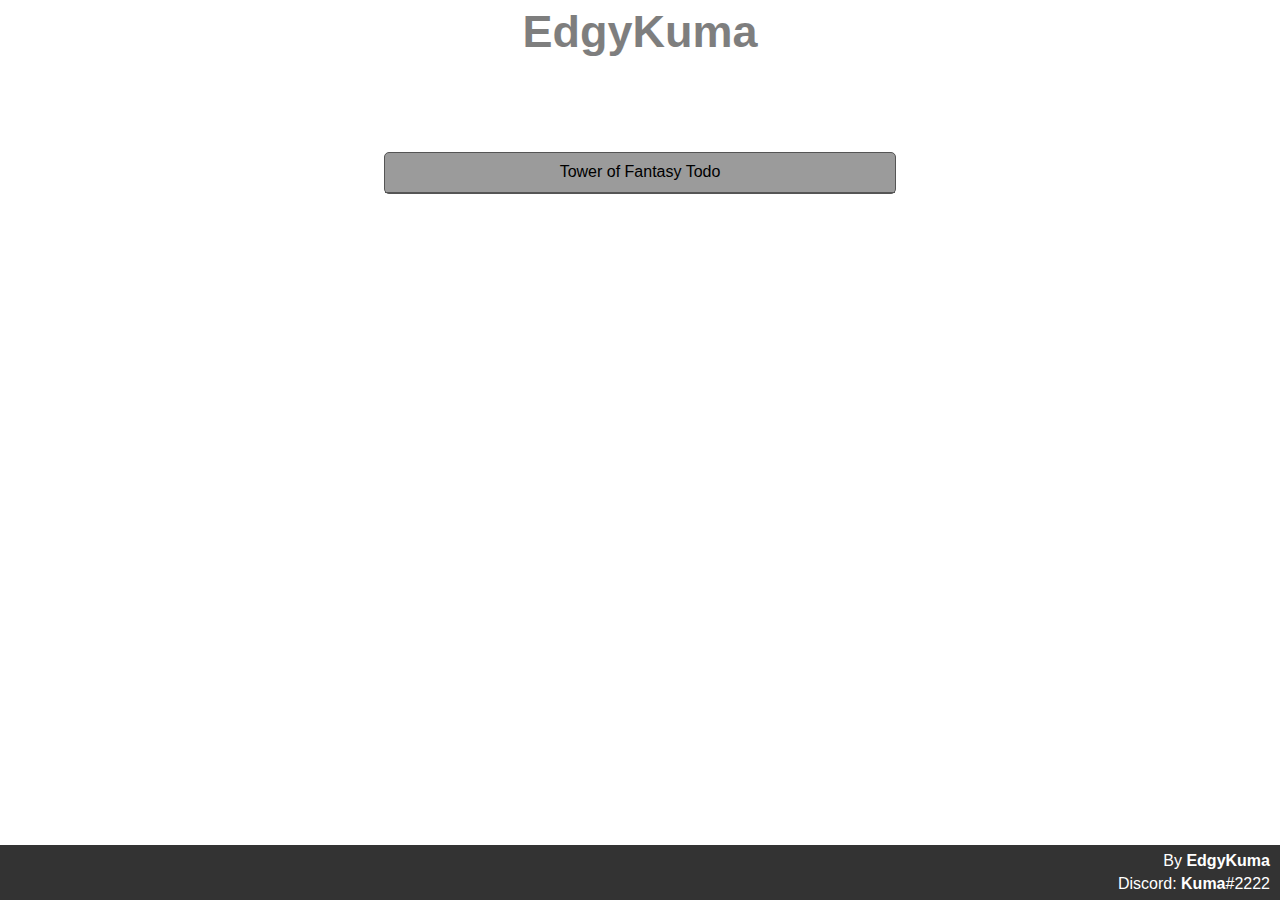
<file: index.html>
<!DOCTYPE HTML>
<html>
    <head>
        <title>EdgyKuma</title>
        <link rel="icon" type="image/x-icon" href="images/favicon.png">
        <link rel="stylesheet" href="style.css">
    </head>
    <body>
		<main>
            <h1 class="app-title">EdgyKuma</h1>
            <div class="link-box">
            <ul class="link-ul">
                <li><a target="_blank" href="tof-todo.html">Tower of Fantasy Todo</a></li>
            </ul>
            </div>
		</main>
	</body>
    <div class="footer">
        <p class="r-align">By <b>EdgyKuma</b></p>
        <p class="r-align">Discord: <b>Kuma</b>#2222</p>
    </div>
</html>
</file>
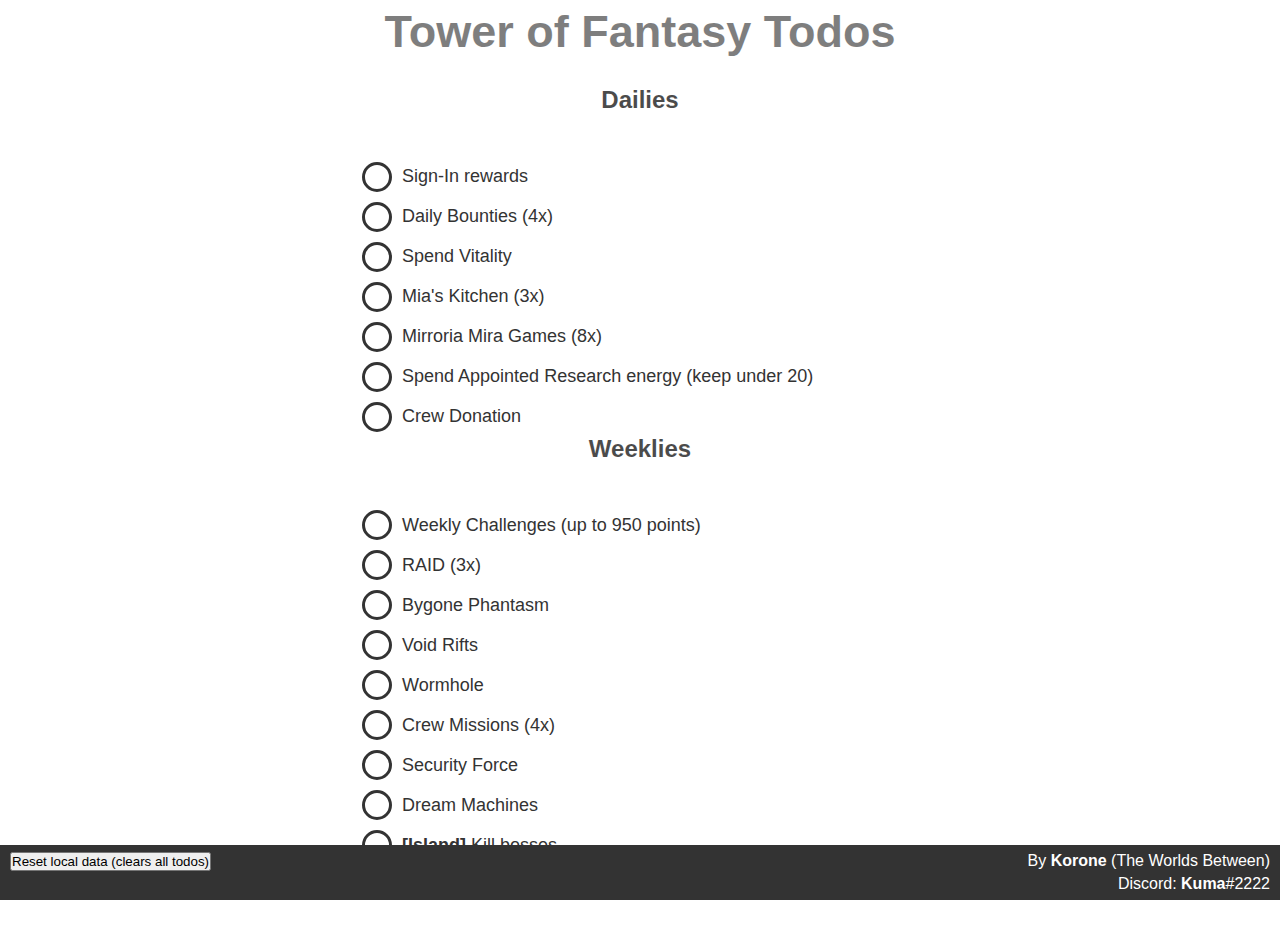
<file: tof-todo.html>
<!DOCTYPE HTML>
<html>
    <head>
        <title>ToF Todo</title>
        <link rel="icon" type="image/x-icon" href="images/tof-todo-favicon.png">
        <link rel="stylesheet" href="style.css">
    </head>
    <body>
		<main>
            <h1 class="app-title">Tower of Fantasy Todos</h1>
            <h2 class="todo-header">Dailies</h2>
			<div class="container container-daily">
				<ul class="todo-list js-todo-list-daily"></ul>
			</div>
            <h2 class="todo-header">Weeklies</h2>
			<div class="container container-weekly">
				<ul class="todo-list js-todo-list-weekly"></ul>
				<ul class="todo-list js-todo-list"></ul>
                <!-- don't need these until custom todo is supported
                <div class="empty-state">
                    <svg class="checklist-icon"><use href="#checklist-icon"></use></svg>
                    <h2 class="empty-state__title">Add your first todo</h2>
                    <p class="empty-state__description">What do you want to get done today?</p>
                </div>
				<form class="js-form">
					<input autofocus type="text" aria-label="Enter a new todo item" placeholder="E.g. Build a web app" class="js-todo-input">
				</form>
                -->
			</div>
		</main>
        <div class="footer">
            <button type="button" class="side-btn js-reset-data-btn">Reset local data (clears all todos)</button>
            <p class="r-align">By <b>Korone</b> (The Worlds Between)</p>
            <p class="r-align">Discord: <b>Kuma</b>#2222</p>
        </div>

		<svg>
			<defs>
			<symbol id="checklist-icon" viewBox="-52 0 512 512"><path d="m217.140625 47.226562c0 7.1875-5.832031 13.015626-13.019531 13.015626-7.191406 0-13.019532-5.828126-13.019532-13.015626 0-7.191406 5.828126-13.019531 13.019532-13.019531 7.1875 0 13.019531 5.828125 13.019531 13.019531zm0 0"/><path d="m140.917969 98.820312c4.144531 0 7.5-3.355468 7.5-7.5v-11.4375c0-4.140624-3.355469-7.5-7.5-7.5-4.140625 0-7.5 3.359376-7.5 7.5v11.4375c0 4.144532 3.359375 7.5 7.5 7.5zm0 0"/><path d="m267.320312 98.820312c4.144532 0 7.5-3.355468 7.5-7.5v-11.4375c0-4.140624-3.355468-7.5-7.5-7.5-4.140624 0-7.5 3.359376-7.5 7.5v11.4375c0 4.144532 3.359376 7.5 7.5 7.5zm0 0"/><path d="m204.121094 104.925781c8.242187 0 15.984375-3.449219 21.246094-9.464843 2.726562-3.117188 2.40625-7.855469-.710938-10.582032-3.121094-2.726562-7.855469-2.410156-10.582031.710938-2.410157 2.753906-6.039063 4.335937-9.953125 4.335937-3.917969 0-7.542969-1.582031-9.953125-4.335937-2.726563-3.121094-7.464844-3.4375-10.582031-.710938-3.121094 2.726563-3.4375 7.464844-.710938 10.582032 5.257812 6.015624 13 9.464843 21.246094 9.464843zm0 0"/><path d="m162.492188 184.390625c-1.308594-3.929687-5.558594-6.054687-9.484376-4.742187-21.402343 7.132812-37.015624 17.507812-46.878906 25.582031v-9.789063c0-4.140625-3.359375-7.5-7.5-7.5s-7.5 3.359375-7.5 7.5v12.710938c0 11.421875 13.816406 17.8125 22.5 10.359375 8.640625-7.410157 23.304688-17.695313 44.121094-24.636719 3.929688-1.308594 6.054688-5.554688 4.742188-9.484375zm0 0"/><path d="m211.460938 208.035156h98.148437c4.144531 0 7.5-3.359375 7.5-7.5s-3.355469-7.5-7.5-7.5h-98.148437c-4.140626 0-7.5 3.359375-7.5 7.5s3.359374 7.5 7.5 7.5zm0 0"/><path d="m162.492188 245.972656c-1.308594-3.929687-5.558594-6.054687-9.484376-4.746094-21.402343 7.136719-37.015624 17.511719-46.878906 25.585938v-9.789062c0-4.144532-3.359375-7.5-7.5-7.5s-7.5 3.355468-7.5 7.5v12.710937c0 11.40625 13.8125 17.808594 22.5 10.359375 8.640625-7.410156 23.304688-17.699219 44.121094-24.636719 3.929688-1.308593 6.054688-5.554687 4.742188-9.484375zm0 0"/><path d="m211.460938 269.617188h98.148437c4.144531 0 7.5-3.359376 7.5-7.5 0-4.144532-3.355469-7.5-7.5-7.5h-98.148437c-4.140626 0-7.5 3.355468-7.5 7.5 0 4.140624 3.359374 7.5 7.5 7.5zm0 0"/><path d="m162.492188 307.554688c-1.308594-3.929688-5.558594-6.054688-9.484376-4.746094-21.402343 7.136718-37.015624 17.511718-46.878906 25.585937v-9.789062c0-4.144531-3.359375-7.5-7.5-7.5s-7.5 3.355469-7.5 7.5v12.710937c0 11.402344 13.8125 17.808594 22.5 10.359375 8.640625-7.410156 23.308594-17.699219 44.121094-24.636719 3.929688-1.308593 6.054688-5.554687 4.742188-9.484374zm0 0"/><path d="m211.460938 331.199219h98.148437c4.144531 0 7.5-3.359375 7.5-7.5 0-4.144531-3.355469-7.5-7.5-7.5h-98.148437c-4.140626 0-7.5 3.355469-7.5 7.5 0 4.140625 3.359374 7.5 7.5 7.5zm0 0"/><path d="m98.628906 372.6875c-4.140625 0-7.5 3.359375-7.5 7.5v12.710938c0 11.402343 13.808594 17.820312 22.5 10.359374 8.640625-7.410156 23.308594-17.699218 44.121094-24.636718 3.929688-1.308594 6.054688-5.558594 4.746094-9.484375-1.3125-3.933594-5.558594-6.054688-9.488282-4.746094-21.398437 7.132813-37.015624 17.511719-46.878906 25.582031v-9.789062c0-4.140625-3.359375-7.496094-7.5-7.496094zm0 0"/><path d="m211.460938 392.777344h98.148437c4.144531 0 7.5-3.355469 7.5-7.5 0-4.140625-3.355469-7.5-7.5-7.5h-98.148437c-4.140626 0-7.5 3.359375-7.5 7.5 0 4.144531 3.359374 7.5 7.5 7.5zm0 0"/><path d="m369.109375 67.765625h-51.667969v-1.007813c0-13.617187-11.078125-24.695312-24.695312-24.695312h-41.683594c-2.578125-23.621094-22.648438-42.0625-46.941406-42.0625-24.296875 0-44.363282 18.441406-46.945313 42.0625h-41.679687c-13.617188 0-24.695313 11.078125-24.695313 24.695312v1.007813h-51.671875c-21.574218 0-39.128906 17.554687-39.128906 39.128906v48.898438c0 4.140625 3.359375 7.5 7.5 7.5s7.5-3.359375 7.5-7.5v-48.898438c0-13.304687 10.824219-24.128906 24.128906-24.128906h51.671875v18.847656h-43.507812c-4.144531 0-7.5 3.359375-7.5 7.5v345.066407c0 4.140624 3.355469 7.5 7.5 7.5h234.792969c4.144531 0 7.5-3.359376 7.5-7.5 0-4.144532-3.355469-7.5-7.5-7.5h-227.292969v-330.066407h36.472656c.003906.019531.011719.039063.015625.058594.007812.039063.011719.078125.019531.113281 2.320313 11.316406 12.648438 19.726563 24.195313 19.726563h177.25c11.441406 0 21.882812-8.457031 24.191406-19.726563.007812-.035156.015625-.074218.023438-.113281.003906-.019531.007812-.035156.011718-.058594h36.476563v330.066407h-41.359375c-4.144532 0-7.5 3.355468-7.5 7.5 0 4.140624 3.355468 7.5 7.5 7.5h48.859375c4.140625 0 7.5-3.359376 7.5-7.5v-345.066407c0-4.140625-3.359375-7.5-7.5-7.5h-43.507813v-18.847656h51.671875c13.304688 0 24.128907 10.824219 24.128907 24.128906v365.976563c0 13.304687-10.824219 24.128906-24.128907 24.128906h-329.984375c-13.304687 0-24.128906-10.824219-24.128906-24.128906v-287.082032c0-4.140624-3.359375-7.5-7.5-7.5s-7.5 3.359376-7.5 7.5v287.082032c0 21.574218 17.554688 39.128906 39.128906 39.128906h329.980469c21.578125 0 39.128906-17.554688 39.128906-39.128906v-365.976563c.003907-21.574219-17.550781-39.128906-39.128906-39.128906zm-263.308594-1.007813c0-5.347656 4.347657-9.695312 9.695313-9.695312h48.972656c5.792969 0 7.425781-5.015625 7.425781-9.839844 0-17.765625 14.457031-32.222656 32.226563-32.222656 17.765625 0 32.222656 14.453125 32.222656 32.222656 0 4.8125 1.691406 9.839844 7.425781 9.839844h48.976563c5.347656 0 9.695312 4.347656 9.695312 9.695312v42.355469c0 1.875.128906 3.769531-.4375 5.582031-1.226562 3.945313-4.914062 6.816407-9.257812 6.816407h-177.25c-4.34375 0-8.03125-2.871094-9.261719-6.816407-.558594-1.796874-.433594-3.71875-.433594-5.582031zm0 0"/></symbol>
			<symbol id="delete-icon" viewBox="0 0 448 448"><path d="m224 0c-123.710938 0-224 100.289062-224 224s100.289062 224 224 224 224-100.289062 224-224c-.132812-123.65625-100.34375-223.867188-224-224zm124.449219 325.824219c4.15625 4.015625 5.828125 9.964843 4.363281 15.558593s-5.835938 9.964844-11.429688 11.429688-11.542968-.207031-15.558593-4.363281l-101.824219-101.824219-101.824219 101.824219c-6.277343 6.0625-16.257812 5.976562-22.429687-.195313s-6.257813-16.152344-.195313-22.429687l101.824219-101.824219-101.824219-101.824219c-4.15625-4.015625-5.828125-9.964843-4.363281-15.558593s5.835938-9.964844 11.429688-11.429688 11.542968.207031 15.558593 4.363281l101.824219 101.824219 101.824219-101.824219c6.277343-6.0625 16.257812-5.976562 22.429687.195313s6.257813 16.152344.195313 22.429687l-101.824219 101.824219zm0 0" fill="#D80027"/></symbol>
			</defs>
		</svg>

        <script src="js/tof-todo.js"></script>
	</body>
</html>
</file>
<file: style.css>
html {
    box-sizing: border-box;
}

*, *::before, *::after {
    box-sizing: inherit;
    margin: 0;
    padding: 0;
}

body {
    font-family:
    -apple-system, BlinkMacSystemFont, 'Segoe UI', Roboto, Oxygen-Sans,
    Ubuntu, Cantarell, 'Helvetica Neue', sans-serif;
    line-height: 1.4;
}

.footer {
    position: fixed;
    left: 0;
    bottom: 0;
    width: 100%;
    background-color: #333;
    color: white;
    padding-right: 10px;
    padding-left: 10px;
    padding-top: 5px;
    padding-bottom: 5px;
}

.r-align {
    clear: both;
    text-align: right;
    display:inline;
    float: right;
}

.container {
    width: 100%;
    max-width: 45vw;
    margin: 0 auto;
    padding-left: 10px;
    padding-right: 10px;
    color: #333;
    height: 30vh;
    margin-top: 5vh;
    margin-bottom: 0vh;
    overflow-y: auto;
}

.container-weekly {
    height: 40vh;
}

.container-links {
    height: 100vh;
    margin-top: 5vh;
    margin-bottom: 5vh;
}

.app-title {
    text-align: center;
    margin-bottom: 20px;
    font-size: 5vh;
    opacity: 0.5;
}

.todo-header {
    text-align: center;
    margin-bottom: 20px;
    font-size: 24px;
    opacity: 0.7;
}

svg {
    width: 64px;
    height: 64px;
}

.todo-list .link-list {
    list-style: none;
    margin-bottom: 20px;
}

.todo-item {
    margin-bottom: 10px;
    width: 100%;
    display: flex;
    align-items: center;
    justify-content: space-between;
}

.todo-item span {
    flex-grow: 1;
    margin-left: 10px;
    margin-right: 10px;
    font-size: 18px;
}

.done span {
    text-decoration: line-through;
}

input[type="checkbox"] {
    display: none;
}

.tick {
    width: 30px;
    height: 30px;
    border: 3px solid #333;
    border-radius: 50%;
    display: inline-flex;
    justify-content: center;
    align-items: center;
    cursor: pointer;
}

.tick::before {
    content: '✓';
    font-size: 20px;
    display: none;
}

.done .tick::before {
    display: inline;
}

.delete-todo {
    border: none;
    background-color: transparent;
    outline: none;
    cursor: pointer;
}

.delete-todo svg {
    width: 30px;
    height: 30px;
    pointer-events: none;
}

form {
    width: 100%;
    display: flex;
    justify-content: space-between;
}

input[type="text"] {
    width: 100%;
    padding: 10px;
    border-radius: 4px;
    border: 3px solid #333;
}

.empty-state {
    flex-direction: column;
    align-items: center;
    justify-content: center;
    display: none;
}

.checklist-icon {
    margin-bottom: 20px;
}

.empty-state__title, .empty-state__description {
    margin-bottom: 20px;
}

.todo-list:empty {
    display: none;
}

.todo-list:empty + .empty-state {
    display: flex;
}

.link-ul {
    list-style-type: none;
    margin: 0;
    padding: 0;
    width: 40vw;
    background-color: #9b9b9b;
    border: 1px solid #555;
    border-radius: 5px;
}

li a {
	display: block;
	color: #000;
	padding: 8px 16px;
	text-decoration: none;
    border-bottom: 1px solid #555;
}
li:last-child {
    border-bottom: none;
}

li a:hover {
  background-color: #555;
  color: white;
}

.active {
  background-color: #04AA6D;
  color: white;
}

.link-box {
    display: flex;
    justify-content: center;
    align-items: center;
    text-align: center;
    min-height: 20vh;
    flex-direction: column;
}

.side-btn {
    display:inline;
}
</file>
